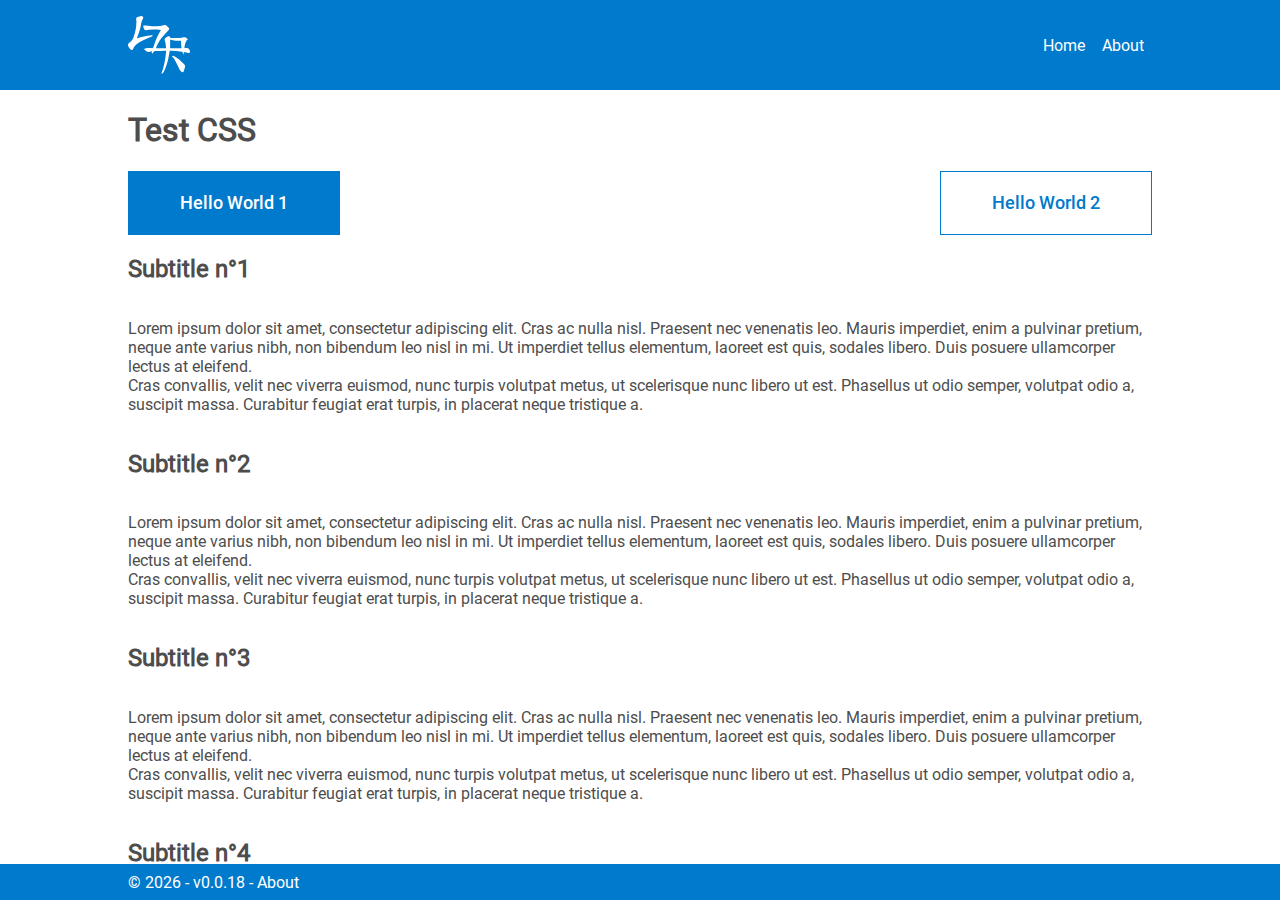
<file: index.html>
<!doctype html>
<html lang="en" id="html">
  <head>
    <meta charset="utf-8">
    <title id="title"></title>
    <link rel="manifest" href="./manifest.json">
    <link rel="stylesheet" href="css/style.css">
    <link rel="icon" href="favicon.ico" type="image/x-icon" />
    <link rel="apple-touch-icon" href="images/app_icon_152.png">
    <meta name="description" content="A template for a LAZR JavaScript ES6 static PWA with modules, hosted on GitHub Pages.">
    <meta name="viewport" content="width=device-width, initial-scale=1.0 viewport-fit=cover">
    <meta name="theme-color" content="#007acc"/>
    <meta name="apple-mobile-web-app-capable" content="yes">
    <meta name="apple-mobile-web-app-status-bar-style" content="default">
    <meta name="apple-mobile-web-app-title" content="" id="appleTitle">
    <meta name="msapplication-TileImage" content="images/app_icon_144.png">
    <meta name="msapplication-TileColor" content="#FFFFFF">
  </head>

  <body id="body">

    <header id="header"></header>

    <main id="main">
      <!-- Your main content is here-->
    </main>
    <div ></div>
    <footer id="footer"></footer>

    <script src="js/main.js"></script>
    <script type="module" src="js/layout/layout.js"></script>
    
  </body>
</html>
</file>
<file: css/style.css>
@import url("./variables.css");
@import url("./fonts.css");
@import url("../js/pages/pages.css");
@import url("../js/components/components.css");

/* ==========================
MAIN CONTAINERS
========================== */

html,
body {
 padding: 0;
 margin: 0;
 height: 100vh; /* fallback for Js load */
 height: var(--doc-height);
 background-color: var(--html-background-color);
 font-family: 'Roboto-Regular';
}

main {
    box-sizing: border-box;
    display: flex;
    flex-direction: column;
    justify-content: flex-start;
    align-items: center;
    height: var(--main-height);
    min-width: 100%;
    margin: 0;
    padding: 0;
    color: var(--font-color-default);
}

/* ==========================
CLICKABLES
========================== */

/* Anchors */
a {
    -webkit-tap-highlight-color: transparent;
    text-decoration: none;
    color: var(--font-color-links);
}

    a:hover {
        text-decoration: underline;
    }

    a:focus {
        -webkit-tap-highlight-color: transparent;
    }

/* Buttons */
button {
    -webkit-tap-highlight-color: transparent;
    box-sizing: border-box;
    display: flex;
    font-family: Roboto-Medium;
    border: 1px solid var(--gray-10);
    background-color: var(--gray-10);
    padding: 2% 5% 2% 5%;
    margin: 0;
    font-size: var(--button-font-size);
    flex-wrap: wrap;
    color: var(--gray-80);
}

    button:hover {
        cursor: pointer;
        background-color: var(--gray-20);
    }

    button:focus {
        -webkit-tap-highlight-color: transparent;
    }

.primary-button {
    border: 1px solid var(--primary);
    background-color: var(--primary);
    color: var(--on-primary);
}

    .primary-button:hover {
        background-color: var(--primary-hover);
    }

.secondary-button {
    background-color: var(--on-primary);
    border: 1px solid var(--primary);
    color: var(--primary);
}

    .secondary-button:hover {
        border: 1px solid var(--primary-hover);
        background-color: var(--gray-10);
        color: var(--primary-hover);
    }

/* ==========================
MEDIA QUERIES
========================== */

/* Tablets ----------- */
@media (min-width : 767px) and (max-width : 1279px) {
    
}

/* Laptops ----------- */
@media (min-width: 1280px) and (max-width: 1919px) {
    
}

/* Desktops ----------- */
@media (min-width: 1920px) {
    
}
</file>
